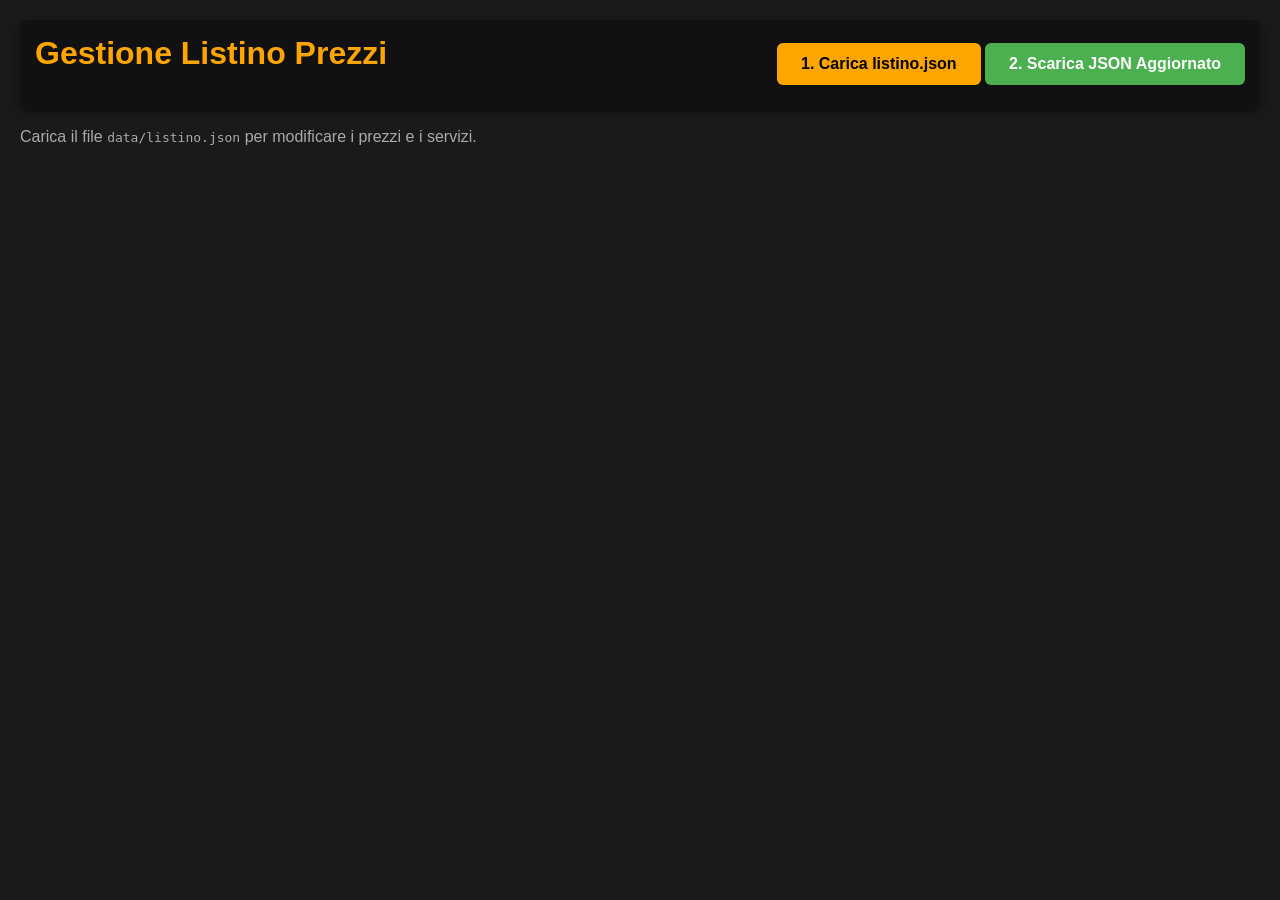
<file: js/admin.html>
<!DOCTYPE html>
<html lang="it">
<head>
    <meta charset="UTF-8">
    <meta name="viewport" content="width=device-width, initial-scale=1.0">
    <title>Pannello Gestione Listino - Sole Pneumatici</title>
    <style>
        body { font-family: -apple-system, BlinkMacSystemFont, 'Segoe UI', sans-serif; background: #1a1a1a; color: #fff; margin: 0; padding: 20px; }
        .admin-card { background: #2a2a2a; border-radius: 8px; padding: 20px; margin-bottom: 25px; border-left: 4px solid #FFA500; }
        h1 { color: #FFA500; margin-top: 0; }
        h2 { color: #fff; border-bottom: 1px solid #444; padding-bottom: 8px; }
        input[type="text"] { padding: 10px; background: #333; border: 1px solid #555; color: #fff; border-radius: 4px; font-size: 1rem; width: 100%; box-sizing: border-box; }
        .service-row { background: #222; padding: 15px; border-radius: 6px; margin-bottom: 12px; display: grid; grid-template-columns: 2fr 3fr 1fr 1fr auto; gap: 10px; align-items: center; }
        .btn { background: #FFA500; color: #000; font-weight: bold; padding: 12px 24px; border: none; border-radius: 6px; cursor: pointer; font-size: 1rem; }
        .btn:hover { background: #e09200; }
        .actions-bar { position: sticky; top: 10px; background: #111; padding: 15px; border-radius: 8px; z-index: 100; display: flex; justify-content: space-between; align-items: center; box-shadow: 0 4px 10px rgba(0,0,0,0.5); }
    </style>
</head>
<body>
    <div class="actions-bar">
        <h1>Gestione Listino Prezzi</h1>
        <div>
            <input type="file" id="file-input" accept=".json" style="display:none">
            <button class="btn" onclick="document.getElementById('file-input').click()">1. Carica listino.json</button>
            <button class="btn" onclick="salvaFileJSON()" style="background-color: #4CAF50; color: white;">2. Scarica JSON Aggiornato</button>
        </div>
    </div>

    <div id="editor-container" style="margin-top: 20px;">
        <p style="color: #aaa;">Carica il file <code>data/listino.json</code> per modificare i prezzi e i servizi.</p>
    </div>

    <script>
        let listinoData = null;

        document.getElementById('file-input').addEventListener('change', function(e) {
            const file = e.target.files[0];
            if (!file) return;
            const reader = new FileReader();
            reader.onload = function(e) {
                listinoData = JSON.parse(e.target.result);
                renderAdminForm();
            };
            reader.readAsText(file);
        });

        function renderAdminForm() {
            if (!listinoData) return;
            const container = document.getElementById('editor-container');
            container.innerHTML = '';

            listinoData.categorie.forEach((cat, catIdx) => {
                const catDiv = document.createElement('div');
                catDiv.className = 'admin-card';
                let html = `<h2>Categoria: ${cat.titolo}</h2>`;
                
                cat.servizi.forEach((serv, servIdx) => {
                    html += `
                        <div class="service-row">
                            <div>
                                <label style="font-size:0.8rem; color:#aaa;">Nome Servizio</label>
                                <input type="text" value="${serv.nome}" onchange="updateServizio(${catIdx}, ${servIdx}, 'nome', this.value)">
                            </div>
                            <div>
                                <label style="font-size:0.8rem; color:#aaa;">Descrizione</label>
                                <input type="text" value="${serv.descrizione || ''}" onchange="updateServizio(${catIdx}, ${servIdx}, 'descrizione', this.value)">
                            </div>
                            <div>
                                <label style="font-size:0.8rem; color:#aaa;">Prezzo (€)</label>
                                <input type="text" value="${serv.prezzo}" onchange="updateServizio(${catIdx}, ${servIdx}, 'prezzo', this.value)">
                            </div>
                            <div>
                                <label style="font-size:0.8rem; color:#aaa;">Unità</label>
                                <input type="text" value="${serv.unita || ''}" onchange="updateServizio(${catIdx}, ${servIdx}, 'unita', this.value)">
                            </div>
                            <div>
                                <label style="font-size:0.8rem; color:#aaa;">Attivo</label><br>
                                <input type="checkbox" ${serv.attivo ? 'checked' : ''} onchange="updateServizio(${catIdx}, ${servIdx}, 'attivo', this.checked)">
                            </div>
                        </div>
                    `;
                });
                catDiv.innerHTML = html;
                container.appendChild(catDiv);
            });
        }

        function updateServizio(catIdx, servIdx, field, value) {
            listinoData.categorie[catIdx].servizi[servIdx][field] = value;
        }

        function salvaFileJSON() {
            if (!listinoData) {
                alert("Nessun dato da salvare. Carica prima il file listino.json");
                return;
            }
            const dataStr = "data:text/json;charset=utf-8," + encodeURIComponent(JSON.stringify(listinoData, null, 2));
            const downloadAnchor = document.createElement('a');
            downloadAnchor.setAttribute("href", dataStr);
            downloadAnchor.setAttribute("download", "listino.json");
            document.body.appendChild(downloadAnchor);
            downloadAnchor.click();
            downloadAnchor.remove();
        }
    </script>
</body>
</html>
</file>
